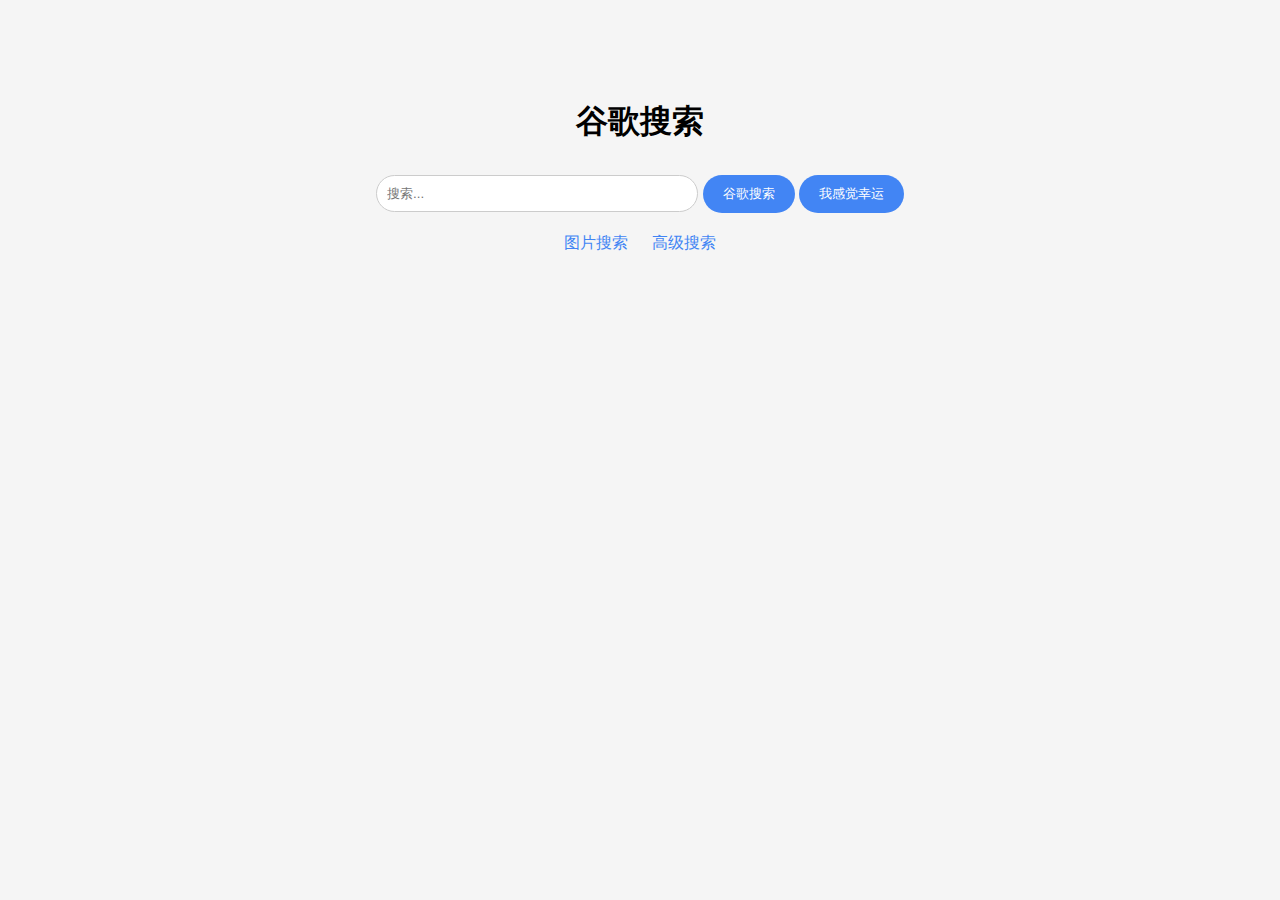
<file: index.html>
<!DOCTYPE html>  
<html lang="zh">  
<head>  
    <meta charset="UTF-8">  
    <meta name="viewport" content="width=device-width, initial-scale=1.0">  
    <title>谷歌搜索</title>  
    <link rel="stylesheet" href="styles.css">  
</head>  
<body>  
    <div class="container">  
        <h1>谷歌搜索</h1>  
        <form id="searchForm" action="https://www.google.com/search" method="get">  
            <input type="text" name="q" class="search-bar" placeholder="搜索...">  
            <button type="submit" class="search-button">谷歌搜索</button>  
            <button type="submit" class="feeling-lucky" name="btnI" value="I'm Feeling Lucky">我感觉幸运</button>  
        </form>  
        <div class="links">  
            <a href="image_search.html">图片搜索</a>  
            <a href="advanced_search.html">高级搜索</a>  
        </div>  
    </div>  
</body>  
</html>
</file>
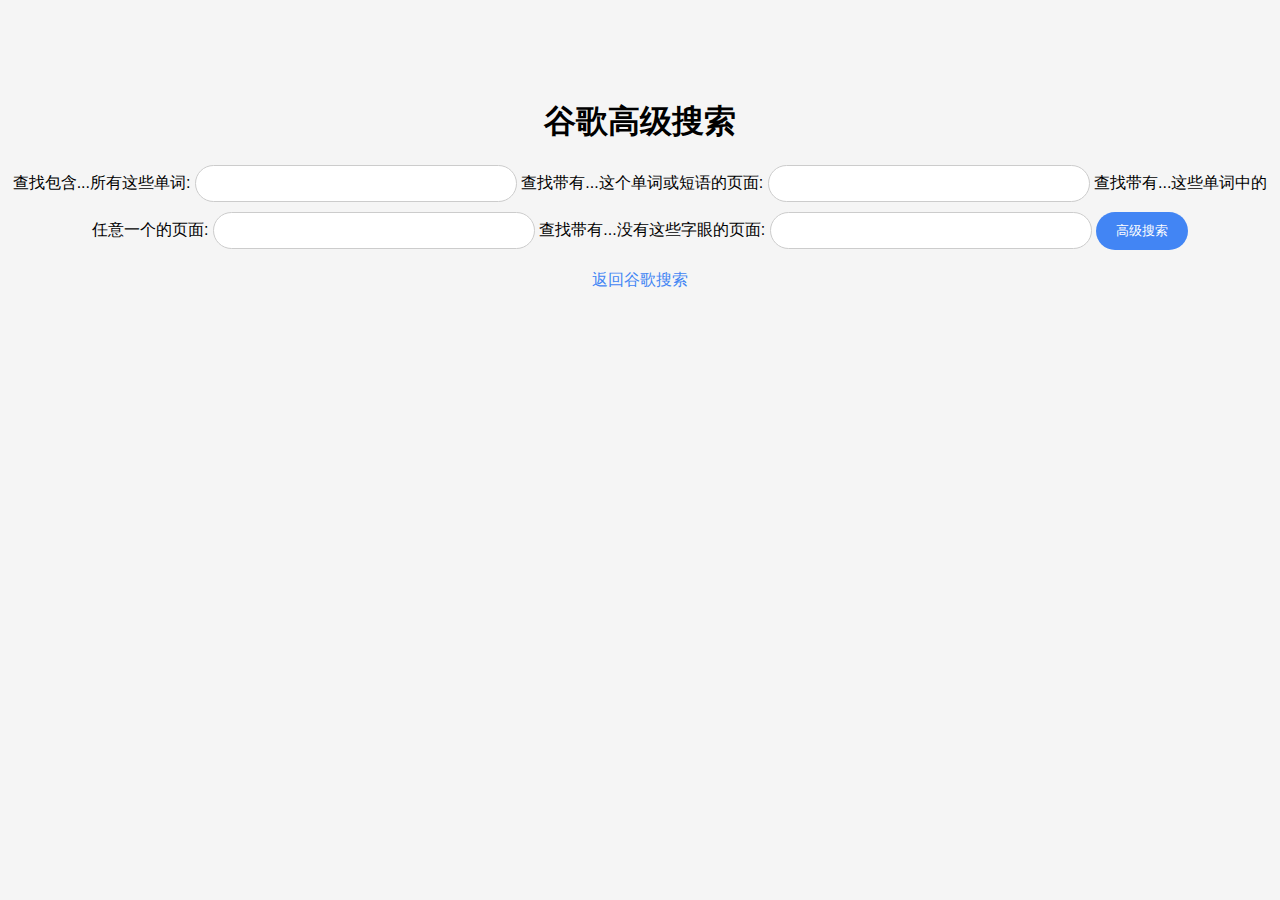
<file: advanced_search.html>
<!DOCTYPE html>  
<html lang="zh">  
<head>  
    <meta charset="UTF-8">  
    <meta name="viewport" content="width=device-width, initial-scale=1.0">  
    <title>谷歌高级搜索</title>  
    <link rel="stylesheet" href="styles.css">  
</head>  
<body>  
    <div class="container">  
        <h1>谷歌高级搜索</h1>  
        <form id="advancedSearchForm" action="https://www.google.com/search" method="get">  
            <label>查找包含...所有这些单词:  
                <input type="text" name="q">  
            </label>  
            <label>查找带有...这个单词或短语的页面:  
                <input type="text" name="exactphrase">  
            </label>  
            <label>查找带有...这些单词中的任意一个的页面:  
                <input type="text" name="any">  
            </label>  
            <label>查找带有...没有这些字眼的页面:  
                <input type="text" name="none">  
            </label>  
            <button type="submit" class="advanced-search-button">高级搜索</button>  
        </form>  
        <div class="links">  
            <a href="index.html">返回谷歌搜索</a>  
        </div>  
    </div>  
</body>  
</html>
</file>
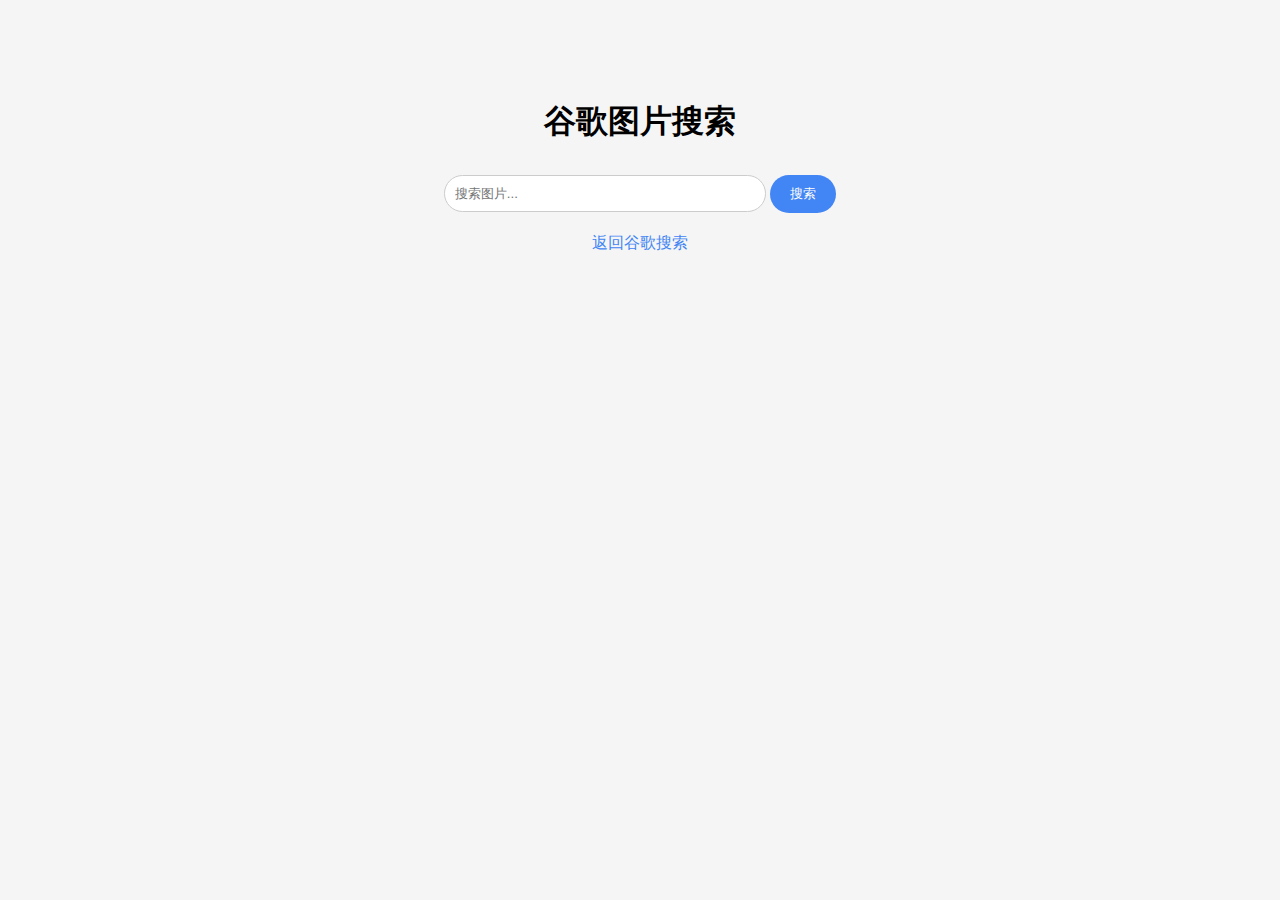
<file: image_search.html>
<!DOCTYPE html>  
<html lang="zh">  
<head>  
    <meta charset="UTF-8">  
    <meta name="viewport" content="width=device-width, initial-scale=1.0">  
    <title>谷歌图片搜索</title>  
    <link rel="stylesheet" href="styles.css">  
</head>  
<body>  
    <div class="container">  
        <h1>谷歌图片搜索</h1>  
        <form id="imageSearchForm" action="https://www.google.com/search" method="get">  
            <input type="text" name="q" class="search-bar" placeholder="搜索图片...">  
            <button type="submit" class="search-button">搜索</button>  
        </form>  
        <div class="links">  
            <a href="index.html">返回谷歌搜索</a>  
        </div>  
    </div>  
</body>  
</html>
</file>
<file: styles.css>
body {  
    font-family: Arial, sans-serif;  
    background-color: #f5f5f5;  
    text-align: center;  
}  

.container {  
    margin-top: 100px;  
}  

.search-bar, input[type="text"] {  
    border: 1px solid #ccc;  
    border-radius: 24px;  
    padding: 10px;  
    width: 300px;  
}  

.search-button, .feeling-lucky, .advanced-search-button {  
    background-color: #4285f4;  
    color: white;  
    border: none;  
    border-radius: 24px;  
    padding: 10px 20px;  
    cursor: pointer;  
    margin-top: 10px;  
}  

.links {  
    margin-top: 20px;  
}  

.links a {  
    margin: 0 10px;  
    text-decoration: none;  
    color: #4285f4;  
}
</file>
